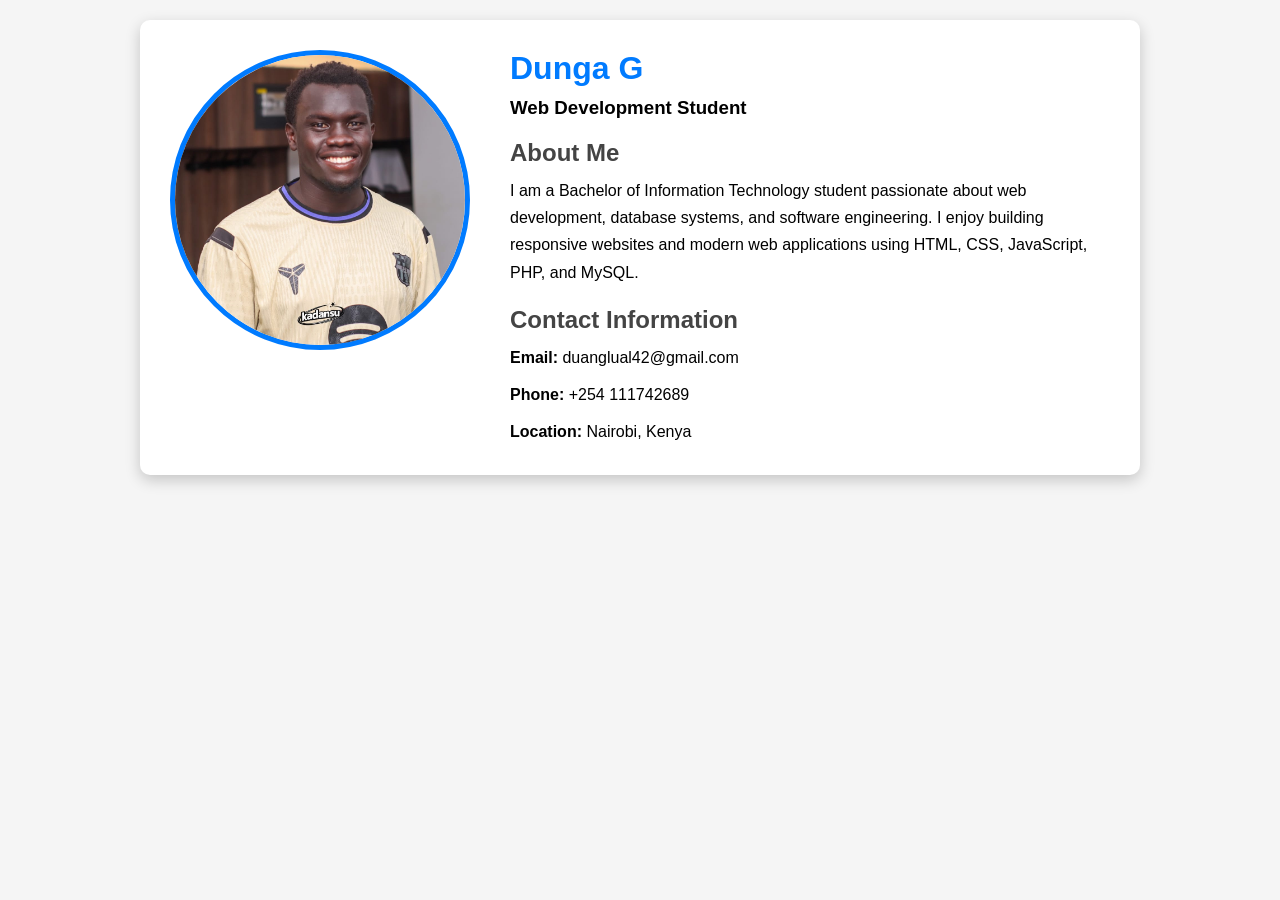
<file: BIT3208-Week8-ProfilePage/index.html>
<!DOCTYPE html>
<html lang="en">

<head>

    <meta charset="UTF-8">

    <meta name="viewport"
          content="width=device-width, initial-scale=1.0">

    <title>Responsive Profile Page</title>

    <link rel="stylesheet"
          href="assets/css/style.css">

</head>

<body>

<div class="container">

    <div class="profile-image">

        <img src="assets/images/profile.jpg"
             alt="Profile Picture">

    </div>

    <div class="profile-info">

        <h1>Dunga G</h1>

        <h3>Web Development Student</h3>

        <h2>About Me</h2>

        <p>

            I am a Bachelor of Information Technology student
            passionate about web development, database systems,
            and software engineering. I enjoy building responsive
            websites and modern web applications using HTML,
            CSS, JavaScript, PHP, and MySQL.

        </p>

        <h2>Contact Information</h2>

        <p><strong>Email:</strong> duanglual42@gmail.com</p>

        <p><strong>Phone:</strong> +254 111742689</p>

        <p><strong>Location:</strong> Nairobi, Kenya</p>

    </div>

</div>

</body>

</html>
</file>
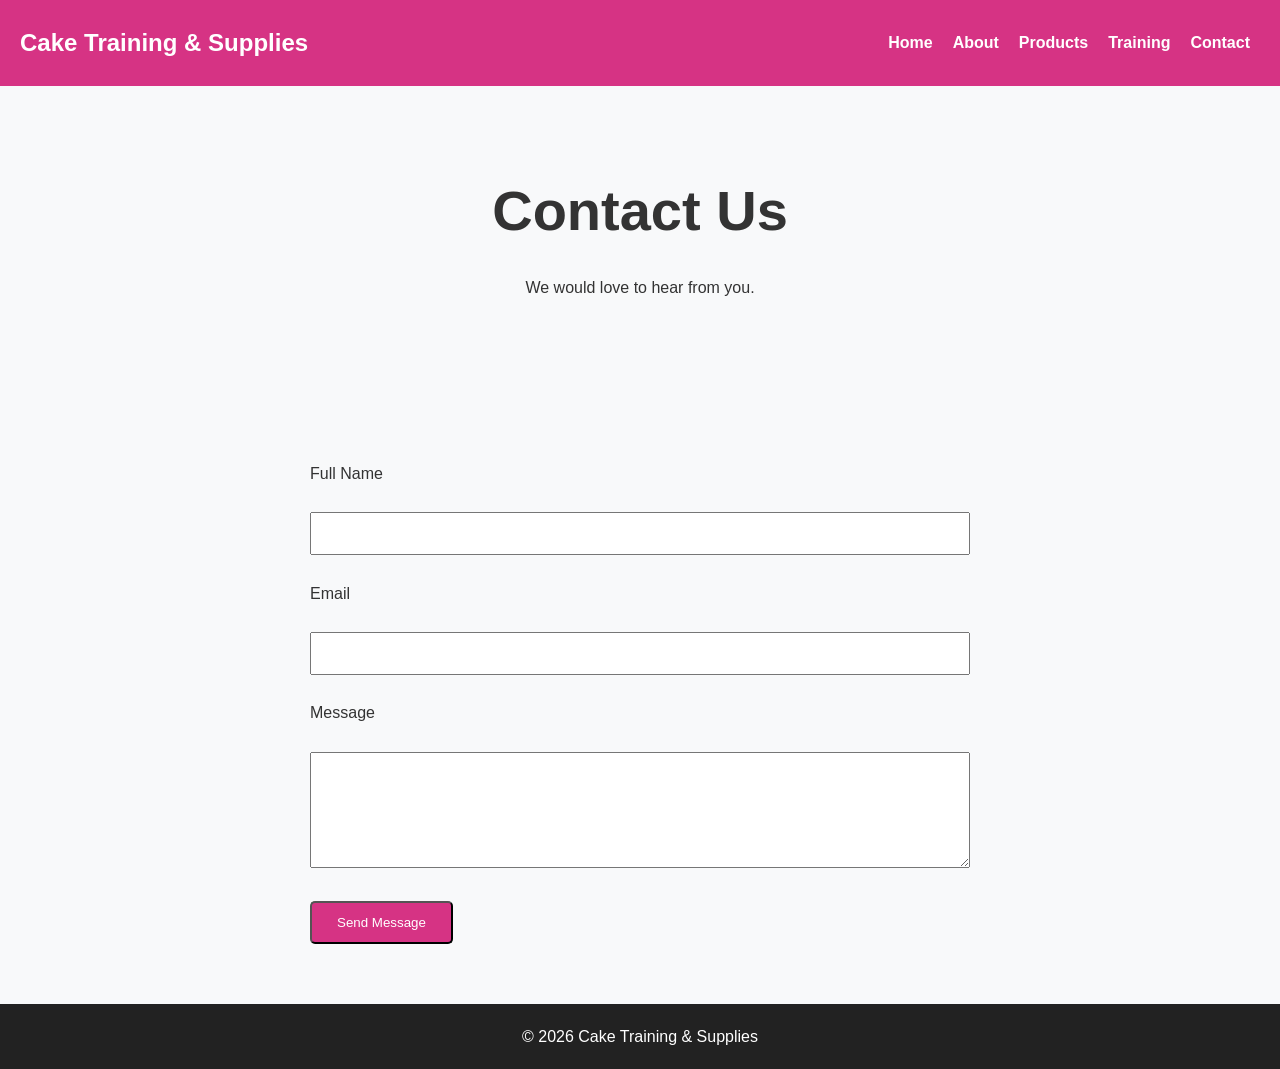
<file: BIT3208-Week8-ResponsiveWebsite/pages/contact.html>
<!DOCTYPE html>
<html lang="en">

<head>

<meta charset="UTF-8">

<meta name="viewport" content="width=device-width, initial-scale=1.0">

<title>Contact</title>

<link rel="stylesheet" href="../assets/css/style.css">

</head>

<body>

<nav>

<h2>Cake Training & Supplies</h2>

<ul>

<li><a href="../index.html">Home</a></li>
<li><a href="about.html">About</a></li>
<li><a href="products.html">Products</a></li>
<li><a href="training.html">Training</a></li>
<li><a href="contact.html">Contact</a></li>

</ul>

</nav>

<section class="hero">

<h1>Contact Us</h1>

<p>We would love to hear from you.</p>

</section>

<div style="max-width:700px; margin:40px auto; padding:20px;">

<form>

<label>Full Name</label><br><br>

<input type="text" style="width:100%; padding:12px;"><br><br>

<label>Email</label><br><br>

<input type="email" style="width:100%; padding:12px;"><br><br>

<label>Message</label><br><br>

<textarea rows="6" style="width:100%; padding:12px;"></textarea><br><br>

<button class="btn">Send Message</button>

</form>

</div>

<footer>

<p>&copy; 2026 Cake Training & Supplies</p>

</footer>

</body>

</html>
</file>
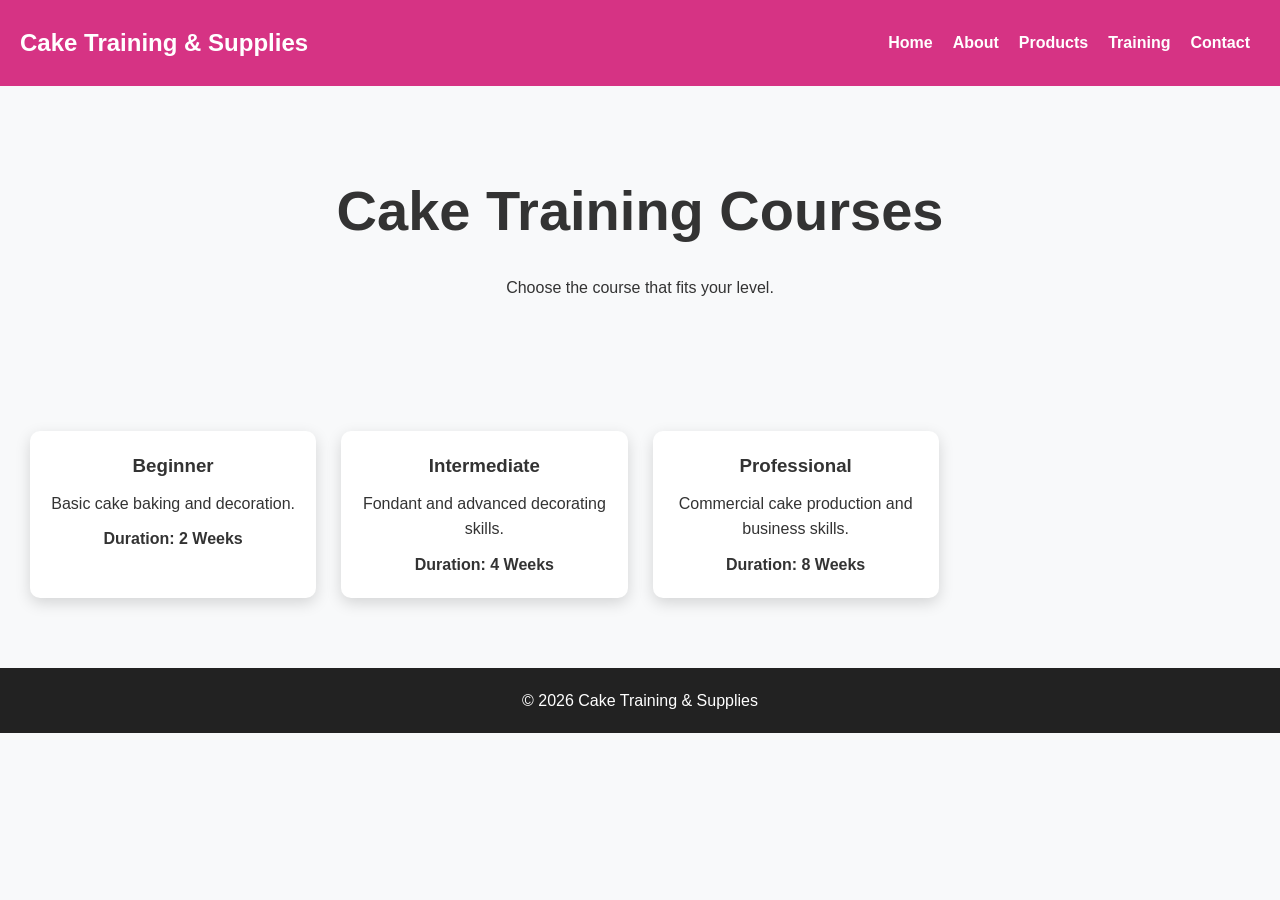
<file: BIT3208-Week8-ResponsiveWebsite/pages/training.html>
<!DOCTYPE html>
<html lang="en">

<head>

<meta charset="UTF-8">

<meta name="viewport" content="width=device-width, initial-scale=1.0">

<title>Training</title>

<link rel="stylesheet" href="../assets/css/style.css">

</head>

<body>

<nav>

<h2>Cake Training & Supplies</h2>

<ul>

<li><a href="../index.html">Home</a></li>
<li><a href="about.html">About</a></li>
<li><a href="products.html">Products</a></li>
<li><a href="training.html">Training</a></li>
<li><a href="contact.html">Contact</a></li>

</ul>

</nav>

<section class="hero">

<h1>Cake Training Courses</h1>

<p>Choose the course that fits your level.</p>

</section>

<div class="cards">

<div class="card">

<div class="card-body">

<h3>Beginner</h3>

<p>Basic cake baking and decoration.</p>

<h4>Duration: 2 Weeks</h4>

</div>

</div>

<div class="card">

<div class="card-body">

<h3>Intermediate</h3>

<p>Fondant and advanced decorating skills.</p>

<h4>Duration: 4 Weeks</h4>

</div>

</div>

<div class="card">

<div class="card-body">

<h3>Professional</h3>

<p>Commercial cake production and business skills.</p>

<h4>Duration: 8 Weeks</h4>

</div>

</div>

</div>

<footer>

<p>&copy; 2026 Cake Training & Supplies</p>

</footer>

</body>

</html>
</file>
<file: BIT3208-Week8-ProfilePage/assets/css/style.css>
/* RESET */

*{

    margin:0;
    padding:0;
    box-sizing:border-box;

}

body{

    font-family:Arial, Helvetica, sans-serif;
    background:#f5f5f5;
    padding:20px;

}

/* FLEXBOX CONTAINER */

.container{

    display:flex;
    flex-direction:column;
    align-items:center;

    max-width:1000px;

    margin:auto;

    background:white;

    padding:30px;

    border-radius:10px;

    box-shadow:0 5px 15px rgba(0,0,0,.2);

}

/* PROFILE IMAGE */

.profile-image img{

    width:250px;

    height:250px;

    border-radius:50%;

    object-fit:cover;

    border:5px solid #007BFF;

}

/* PROFILE INFORMATION */

.profile-info{

    margin-top:30px;

}

.profile-info h1{

    color:#007BFF;

    margin-bottom:10px;

}

.profile-info h2{

    margin-top:20px;

    color:#444;

}

.profile-info p{

    margin-top:10px;

    line-height:1.7;

}

/* TABLET & DESKTOP */

@media(min-width:768px){

.container{

    flex-direction:row;

    align-items:flex-start;

    gap:40px;

}

.profile-info{

    margin-top:0;

}

.profile-image img{

    width:300px;

    height:300px;

}

}
</file>
<file: BIT3208-Week8-ResponsiveWebsite/assets/css/style.css>
/* ===========================
   RESET
=========================== */

*{
    margin:0;
    padding:0;
    box-sizing:border-box;
}

body{

    font-family:Arial, Helvetica, sans-serif;
    background:#f8f9fa;
    color:#333;
    line-height:1.6;

}

/* ===========================
   RESPONSIVE IMAGES
=========================== */

img{

    max-width:100%;
    height:auto;
    display:block;

}

/* ===========================
   NAVIGATION
=========================== */

nav{

    background:#d63384;
    color:white;
    padding:20px;

}

nav h2{

    text-align:center;
    margin-bottom:15px;

}

nav ul{

    list-style:none;
    display:flex;
    flex-direction:column;
    align-items:center;

}

nav li{

    margin:10px;

}

nav a{

    color:white;
    text-decoration:none;
    font-weight:bold;

}

nav a:hover{

    color:#ffe082;

}

/* ===========================
   HERO
=========================== */

.hero{

    text-align:center;
    padding:50px 20px;

}

.hero img{

    width:100%;
    border-radius:10px;
    margin-bottom:20px;

}

.hero h1{

    font-size:2.5rem;
    margin-bottom:20px;

}

.hero p{

    margin-bottom:20px;

}

/* ===========================
   BUTTONS
=========================== */

.btn{

    display:inline-block;
    padding:12px 25px;
    background:#d63384;
    color:white;
    text-decoration:none;
    border-radius:5px;

}

.btn:hover{

    background:#b0256f;

}

/* ===========================
   PRODUCT GRID
=========================== */

.cards{

    display:grid;
    grid-template-columns:1fr;
    gap:25px;
    padding:30px;

}

.card{

    background:white;
    border-radius:10px;
    overflow:hidden;
    box-shadow:0 5px 15px rgba(0,0,0,.15);

}

.card-body{

    padding:20px;
    text-align:center;

}

.card h3{

    margin-bottom:10px;

}

.card p{

    margin-bottom:10px;

}

/* ===========================
   FOOTER
=========================== */

footer{

    background:#222;
    color:white;
    text-align:center;
    padding:20px;
    margin-top:40px;

}

/* ===========================
   TABLET
=========================== */

@media(min-width:768px){

nav{

display:flex;
justify-content:space-between;
align-items:center;

}

nav h2{

margin-bottom:0;

}

nav ul{

flex-direction:row;

}

.cards{

grid-template-columns:repeat(2,1fr);

}

}

/* ===========================
   DESKTOP
=========================== */

@media(min-width:1024px){

.cards{

grid-template-columns:repeat(4,1fr);

}

.hero{

padding:80px;

}

.hero h1{

font-size:3.5rem;

}

}
</file>
